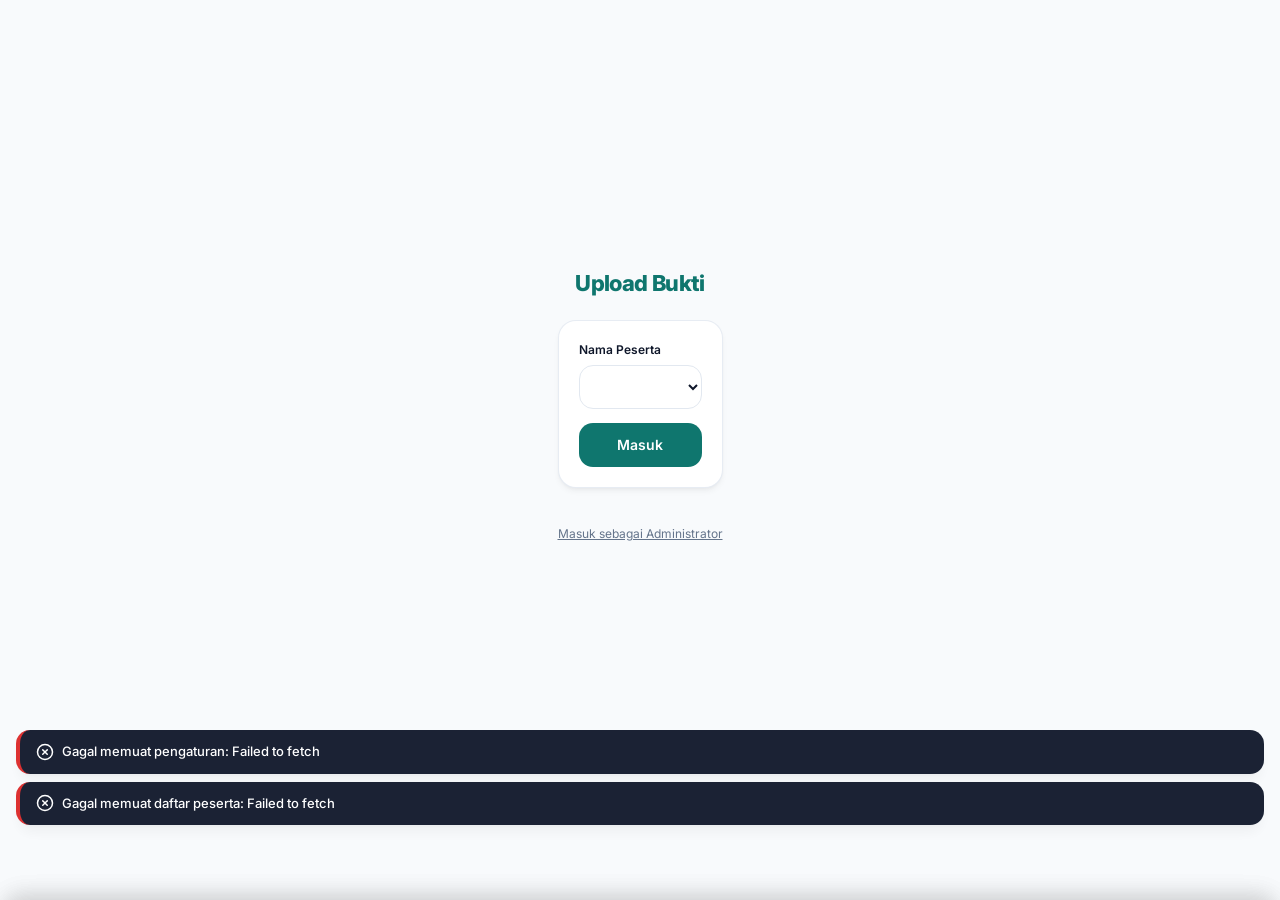
<file: index.html>
<!DOCTYPE html>
<html lang="id">
<head>
  <meta charset="utf-8">
  <meta name="viewport" content="width=device-width, initial-scale=1, viewport-fit=cover">
  <meta name="theme-color" content="#0f766e">
  <title>Transportasi</title>
  <!-- Link CSS Statis -->
  <link rel="stylesheet" href="style.css">
</head>
<body>

  <!-- Global Loader (Premium Spinner) -->
  <div id="global-loader" class="loader-overlay">
    <div class="spinner"></div>
    <div>Memproses data...</div>
  </div>

  <!-- Toast Container -->
  <div id="toast-container" class="toast-container"></div>

  <!-- ========================================================================= -->
  <!-- 0. API CONFIGURATION SCREEN (Jika API URL belum di-set) -->
  <!-- ========================================================================= -->
  <div id="api-config-screen" class="portal-login-container hidden">
    <div class="text-center" style="margin-bottom:30px;">
      <div class="portal-logo" style="background:#fee2e2; color:#dc2626;">
        <svg xmlns="http://www.w3.org/2000/svg" width="32" height="32" viewBox="0 0 24 24" fill="none" stroke="currentColor" stroke-width="2.5" stroke-linecap="round" stroke-linejoin="round"><path d="M10.29 3.86L1.82 18a2 2 0 0 0 1.71 3h16.94a2 2 0 0 0 1.71-3L13.71 3.86a2 2 0 0 0-3.42 0z"/><line x1="12" y1="9" x2="12" y2="13"/><line x1="12" y1="17" x2="12.01" y2="17"/></svg>
      </div>
      <h2 class="portal-title" style="color:#dc2626;">Konfigurasi API</h2>
      <p class="portal-subtitle">Aplikasi memerlukan URL API Google Apps Script untuk berjalan.</p>
    </div>

    <div class="card card-p20">
      <div class="form-group">
        <label for="config-api-url">Google Apps Script Web App URL *</label>
        <input type="text" id="config-api-url" class="form-control" placeholder="https://script.google.com/macros/s/.../exec">
        <span class="card-desc-small" style="margin-top:6px; display:block;">Masukkan URL penerapan aplikasi web yang Anda peroleh saat melakukan deploy Google Apps Script.</span>
      </div>
      
      <button class="btn btn-danger btn-block" id="btn-save-api-config">
        Simpan & Hubungkan API
      </button>
    </div>
  </div>

  <!-- ========================================================================= -->
  <!-- 1. PORTAL LOGIN SCREEN -->
  <!-- ========================================================================= -->
  <div id="portal-login-screen" class="portal-login-container">
    <div class="text-center" style="margin-bottom:20px;">
      <h2 class="portal-title">Upload Bukti</h2>
    </div>

    <div class="card card-p20">
      <div class="form-group">
        <label for="portal-peserta-select">Nama Peserta</label>
        <select id="portal-peserta-select" class="form-control bg-white">
          <!-- Diisi otomatis melalui JS -->
        </select>
      </div>
      
      <button class="btn btn-primary btn-block mt-10" id="portal-login-btn">
        Masuk
      </button>
    </div>

    <div class="text-center mt-16">
      <span class="text-btn-secondary" id="btn-enter-admin">
        Masuk sebagai Administrator
      </span>
    </div>
  </div>

  <!-- ========================================================================= -->
  <!-- 2. ADMIN APP LAYOUT -->
  <!-- ========================================================================= -->
  <div id="admin-app-layout" class="hidden">
    <!-- Desktop Sidebar Navigation -->
    <aside class="desktop-sidebar">
      <div class="sidebar-brand">Transport Admin</div>
      <ul class="sidebar-menu">
        <li><a class="sidebar-link active" data-view="dashboard"><svg xmlns="http://www.w3.org/2000/svg" viewBox="0 0 24 24" fill="none" stroke="currentColor" stroke-linecap="round" stroke-linejoin="round"><rect x="3" y="3" width="7" height="9"/><rect x="14" y="3" width="7" height="5"/><rect x="14" y="12" width="7" height="9"/><rect x="3" y="16" width="7" height="5"/></svg>Dashboard</a></li>
        <li><a class="sidebar-link" data-view="expenses"><svg xmlns="http://www.w3.org/2000/svg" viewBox="0 0 24 24" fill="none" stroke="currentColor" stroke-linecap="round" stroke-linejoin="round"><line x1="8" y1="6" x2="21" y2="6"/><line x1="8" y1="12" x2="21" y2="12"/><line x1="8" y1="18" x2="21" y2="18"/><line x1="3" y1="6" x2="3.01" y2="6"/><line x1="3" y1="12" x2="3.01" y2="12"/><line x1="3" y1="18" x2="3.01" y2="18"/></svg>Pengeluaran</a></li>
        <li><a class="sidebar-link" data-view="add"><svg xmlns="http://www.w3.org/2000/svg" viewBox="0 0 24 24" fill="none" stroke="currentColor" stroke-linecap="round" stroke-linejoin="round"><circle cx="12" cy="12" r="10"/><line x1="12" y1="8" x2="12" y2="16"/><line x1="8" y1="12" x2="16" y2="12"/></svg>Tambah Transaksi</a></li>
        <li><a class="sidebar-link" data-view="recap"><svg xmlns="http://www.w3.org/2000/svg" viewBox="0 0 24 24" fill="none" stroke="currentColor" stroke-linecap="round" stroke-linejoin="round"><path d="M21.21 15.89A10 10 0 1 1 8 2.83"/><path d="M22 12A10 10 0 0 0 12 2v10z"/></svg>Rekapitulasi</a></li>
        <li><a class="sidebar-link" data-view="more"><svg xmlns="http://www.w3.org/2000/svg" viewBox="0 0 24 24" fill="none" stroke="currentColor" stroke-linecap="round" stroke-linejoin="round"><circle cx="12" cy="5" r="1"/><circle cx="12" cy="12" r="1"/><circle cx="12" cy="19" r="1"/></svg>Lainnya</a></li>
      </ul>
      <div class="sidebar-footer">
        <button class="btn btn-secondary btn-block btn-sidebar" id="sidebar-logout-btn">Keluar ke Portal</button>
      </div>
    </aside>

    <!-- Mobile Header -->
    <header class="app-header">
      <div class="app-title-group">
        <h1 class="app-activity-name">Perjalanan Transportasi Bandara</h1>
        <p>Mode: Administrator</p>
      </div>
      <div class="header-actions">
        <button class="btn btn-secondary btn-xs" id="header-portal-btn">Portal Peserta</button>
      </div>
    </header>

    <!-- Mobile Bottom Navigation -->
    <nav class="bottom-nav">
      <a class="nav-item active" data-view="dashboard">
        <svg xmlns="http://www.w3.org/2000/svg" viewBox="0 0 24 24" fill="none" stroke="currentColor" stroke-linecap="round" stroke-linejoin="round"><path d="M3 9l9-7 9 7v11a2 2 0 0 1-2 2H5a2 2 0 0 1-2-2z"/><polyline points="9 22 9 12 15 12 15 22"/></svg>
        Beranda
      </a>
      <a class="nav-item" data-view="expenses">
        <svg xmlns="http://www.w3.org/2000/svg" viewBox="0 0 24 24" fill="none" stroke="currentColor" stroke-linecap="round" stroke-linejoin="round"><line x1="8" y1="6" x2="21" y2="6"/><line x1="8" y1="12" x2="21" y2="12"/><line x1="8" y1="18" x2="21" y2="18"/><line x1="3" y1="6" x2="3.01" y2="6"/><line x1="3" y1="12" x2="3.01" y2="12"/><line x1="3" y1="18" x2="3.01" y2="18"/></svg>Transaksi
      </a>
      <a class="nav-item nav-item-center" data-view="add">
        <svg xmlns="http://www.w3.org/2000/svg" viewBox="0 0 24 24" fill="none" stroke="currentColor" stroke-linecap="round" stroke-linejoin="round"><line x1="12" y1="5" x2="12" y2="19"/><line x1="5" y1="12" x2="19" y2="12"/></svg>
      </a>
      <a class="nav-item" data-view="recap">
        <svg xmlns="http://www.w3.org/2000/svg" viewBox="0 0 24 24" fill="none" stroke="currentColor" stroke-linecap="round" stroke-linejoin="round"><path d="M21.21 15.89A10 10 0 1 1 8 2.83"/><path d="M22 12A10 10 0 0 0 12 2v10z"/></svg>
        Rekap
      </a>
      <a class="nav-item" data-view="more">
        <svg xmlns="http://www.w3.org/2000/svg" viewBox="0 0 24 24" fill="none" stroke="currentColor" stroke-linecap="round" stroke-linejoin="round"><circle cx="12" cy="12" r="1"/><circle cx="19" cy="12" r="1"/><circle cx="5" cy="12" r="1"/></svg>
        Lainnya
      </a>
    </nav>

    <!-- ========================================================================= -->
    <!-- MAIN CONTAINER - VIEW VIEWS (SPA) -->
    <!-- ========================================================================= -->
    <main class="container">

      <!-- VIEW: DASHBOARD (ADMIN) -->
      <section id="view-dashboard" class="app-view active">
        <!-- Main Balance Card -->
        <div class="card balance-card">
          <div id="dash-main-card-loader" class="p20-y">
            <div class="skeleton-text skeleton-text-w40"></div>
            <div class="skeleton-text skeleton-text-w70-h26"></div>
          </div>
          <div id="dash-main-card-content" class="hidden">
            <span class="label" id="dash-balance-type">Saldo Dana Transport</span>
            <div class="value" id="dash-balance-val">Rp0</div>
            
            <div class="footer-info">
              <div>
                <span>Dana Masuk (DP+Tambahan)</span>
                <strong id="dash-total-masuk">Rp0</strong>
              </div>
              <div class="text-right">
                <span>Total Pengeluaran Disetujui</span>
                <strong id="dash-total-keluar">Rp0</strong>
              </div>
            </div>
          </div>
        </div>

        <!-- Deficit/Surplus Notification Banner -->
        <div id="dash-status-banner" class="status-banner surplus mb-16">
          <!-- Diisi via JS -->
        </div>

        <!-- Quick Summary Cards -->
        <div class="summary-grid" id="dash-quick-grid">
          <div class="summary-item">
            <span class="label">Pengajuan Menunggu</span>
            <span class="value text-warning" id="dash-stat-pending">0</span>
          </div>
          <div class="summary-item">
            <span class="label">Sudah Disetujui</span>
            <span class="value text-primary" id="dash-stat-approved">Rp0</span>
          </div>
          <div class="summary-item">
            <span class="label">Belum Dibayarkan</span>
            <span class="value text-danger" id="dash-stat-unpaid">Rp0</span>
          </div>
          <div class="summary-item">
            <span class="label">Jumlah Peserta</span>
            <span class="value" id="dash-stat-peserta">6</span>
          </div>
        </div>

        <!-- Recent Activities Header -->
        <div class="section-header">
          <h2>Aktivitas Terbaru</h2>
          <span id="view-all-expenses">Lihat Semua</span>
        </div>

        <!-- Recent Activities List -->
        <div class="activity-list" id="dash-activities-list">
          <div class="skeleton skeleton-card"></div>
          <div class="skeleton skeleton-card"></div>
        </div>
      </section>

      <!-- VIEW: DAFTAR TRANSAKSI (ADMIN) -->
      <section id="view-expenses" class="app-view">
        <div class="search-bar-wrapper">
          <svg xmlns="http://www.w3.org/2000/svg" fill="none" stroke="currentColor" stroke-width="2" stroke-linecap="round" stroke-linejoin="round" viewBox="0 0 24 24"><circle cx="11" cy="11" r="8"/><line x1="21" y1="21" x2="16.65" y2="16.65"/></svg>
          <input type="text" id="search-expense" class="form-control" placeholder="Cari nama peserta...">
        </div>

        <div class="flex justify-between align-center" style="margin-bottom:12px;">
          <!-- Filter Chips -->
          <div class="filter-chips chips-flex">
            <div id="chip-all" class="filter-chip active">Semua</div>
            <div id="chip-pending" class="filter-chip">Menunggu</div>
            <div id="chip-unpaid" class="filter-chip">Belum Dibayar</div>
          </div>
          
          <button class="btn btn-secondary btn-filter" id="open-filter-btn">
            <svg xmlns="http://www.w3.org/2000/svg" width="14" height="14" viewBox="0 0 24 24" fill="none" stroke="currentColor" stroke-width="2" class="mr-2"><polyline points="22 3 2 3 10 12.46 10 19 14 21 14 12.46 22 3"/></svg> Filter
          </button>
        </div>

        <div class="activity-list" id="expenses-list-container">
          <!-- Diisi via JS -->
        </div>
      </section>

      <!-- VIEW: FORM TAMBAH PENGELUARAN -->
      <section id="view-add" class="app-view">
        <div class="card">
          <h2 class="card-title-bordered">Catat Pengeluaran Transport</h2>
          
          <form id="form-add-expense">
            <!-- Rincian Peserta -->
            <div class="form-group" id="form-group-exp-peserta">
              <label for="exp-peserta">Peserta *</label>
              <select id="exp-peserta" class="form-control">
                <!-- Dropdown otomatis -->
              </select>
            </div>
            
            <div class="form-group">
              <label for="exp-tanggal">Tanggal Perjalanan *</label>
              <input type="date" id="exp-tanggal" class="form-control">
            </div>

            <div class="form-group">
              <label for="exp-jenis-perjalanan">Jenis Perjalanan *</label>
              <select id="exp-jenis-perjalanan" class="form-control">
                <option value="Rumah ke Bandara">Rumah ke Bandara</option>
                <option value="Bandara ke Rumah">Bandara ke Rumah</option>
                <option value="Lainnya">Lainnya</option>
              </select>
            </div>

            <div class="form-group">
              <label for="exp-asal">Lokasi Asal *</label>
              <input type="text" id="exp-asal" class="form-control" placeholder="Contoh: Rumah Ridho (Sidoarjo)">
            </div>

            <div class="form-group">
              <label for="exp-tujuan">Lokasi Tujuan *</label>
              <input type="text" id="exp-tujuan" class="form-control" placeholder="Contoh: Terminal 1 Juanda">
            </div>

            <div class="form-group">
              <label for="exp-transport">Jenis Transportasi *</label>
              <select id="exp-transport" class="form-control">
                <option value="Grab">Grab</option>
                <option value="Gojek">Gojek</option>
                <option value="Maxim">Maxim</option>
                <option value="Taksi">Taksi</option>
                <option value="Bensin">Bensin</option>
                <option value="Tol">Tol</option>
                <option value="Parkir">Parkir</option>
                <option value="Lainnya">Lainnya</option>
              </select>
            </div>

            <!-- Nominal & Penanggung Jawab Dana -->
            <div class="form-group">
              <label for="exp-nominal">Nominal Pengeluaran (Rp) *</label>
              <div class="input-group">
                <span class="input-group-prefix">Rp</span>
                <input type="text" id="exp-nominal" class="form-control input-rupiah" placeholder="0">
              </div>
            </div>

            <div class="form-group">
              <label for="exp-dibayar-oleh">Metode Pembayaran (Dibayar Menggunakan Uang Siapa) *</label>
              <select id="exp-dibayar-oleh" class="form-control">
                <option value="Uang Pribadi Peserta">Uang Pribadi Peserta (Reimbursement)</option>
                <option value="Dana Transport">Dana Transport (Langsung dari Kas DP)</option>
              </select>
            </div>

            <!-- Upload Foto Bukti -->
            <div class="form-group">
              <label>Unggah Foto Bukti Transaksi *</label>
              <div class="file-upload-container">
                <div class="file-upload-options">
                  <label class="btn-upload">
                    <svg xmlns="http://www.w3.org/2000/svg" fill="none" stroke="currentColor" stroke-width="2" stroke-linecap="round" stroke-linejoin="round" viewBox="0 0 24 24"><path d="M23 19a2 2 0 0 1-2 2H3a2 2 0 0 1-2-2V8a2 2 0 0 1 2-2h4l2-3h6l2 3h4a2 2 0 0 1 2 2z"/><circle cx="12" cy="13" r="4"/></svg>
                    Ambil Foto
                    <input type="file" id="exp-camera" accept="image/*" capture="environment" class="hidden">
                  </label>
                  
                  <label class="btn-upload">
                    <svg xmlns="http://www.w3.org/2000/svg" fill="none" stroke="currentColor" stroke-width="2" stroke-linecap="round" stroke-linejoin="round" viewBox="0 0 24 24"><rect x="3" y="3" width="18" height="18" rx="2" ry="2"/><circle cx="8.5" cy="8.5" r="1.5"/><polyline points="21 15 16 10 5 21"/></svg>
                    Pilih dari Galeri
                    <input type="file" id="exp-gallery" accept="image/jpeg,image/png,application/pdf" class="hidden">
                  </label>
                </div>
                
                <div id="exp-preview" class="file-preview hidden"></div>
              </div>
            </div>

            <div class="form-group">
              <label for="exp-keterangan">Keterangan Tambahan</label>
              <textarea id="exp-keterangan" class="form-control" rows="3" placeholder="Contoh: Tol gate Kejapanan PP"></textarea>
            </div>

            <button type="submit" class="btn btn-primary btn-block mt-10">Simpan Transaksi</button>
          </form>
        </div>
      </section>

      <!-- VIEW: REKAPITULASI DANA & PESERTA (ADMIN) -->
      <section id="view-recap" class="app-view">
        <div id="recap-summary-container">
          <!-- Diisi via JS -->
        </div>

        <div class="section-header">
          <h2>Rekapitulasi per Peserta</h2>
        </div>
        
        <div id="recap-participants-container">
          <!-- Diisi via JS -->
        </div>
      </section>

      <!-- VIEW: MORE MENU LIST (ADMIN) -->
      <section id="view-more" class="app-view">
        <div class="card card-menu">
          <div class="card-menu-header">
            <strong class="text-bold">Navigasi Tambahan</strong>
          </div>
          
          <div class="flex-col">
            <div class="menu-item-link" id="menu-admin-participants">
              <span class="menu-item-text">1. Kelola Data Peserta</span>
              <svg xmlns="http://www.w3.org/2000/svg" width="16" height="16" viewBox="0 0 24 24" fill="none" stroke="currentColor" stroke-width="2"><polyline points="9 18 15 12 9 6"/></svg>
            </div>
            
            <div class="menu-item-link" id="menu-funds">
              <span class="menu-item-text">2. Kelola Dana Masuk & Tambahan</span>
              <svg xmlns="http://www.w3.org/2000/svg" width="16" height="16" viewBox="0 0 24 24" fill="none" stroke="currentColor" stroke-width="2"><polyline points="9 18 15 12 9 6"/></svg>
            </div>

            <div class="menu-item-link" id="menu-verify-pdf">
              <span class="menu-item-text">3. Verifikasi Keabsahan PDF Dokumen</span>
              <svg xmlns="http://www.w3.org/2000/svg" width="16" height="16" viewBox="0 0 24 24" fill="none" stroke="currentColor" stroke-width="2"><polyline points="9 18 15 12 9 6"/></svg>
            </div>

            <div class="menu-item-link" id="menu-settings">
              <span class="menu-item-text">4. Pengaturan Aplikasi</span>
              <svg xmlns="http://www.w3.org/2000/svg" width="16" height="16" viewBox="0 0 24 24" fill="none" stroke="currentColor" stroke-width="2"><polyline points="9 18 15 12 9 6"/></svg>
            </div>
          </div>
        </div>

        <div class="card card-p16-mt16">
          <h3 class="card-title-small">Pertanggungjawaban Akhir</h3>
          <p class="card-desc-small">Generate dokumen laporan PDF utama yang merangkum seluruh dana masuk, pengeluaran disetujui, rekap peserta, dan rincian transaksi.</p>
          
          <button class="btn btn-primary btn-block" id="btn-generate-report">
            <svg xmlns="http://www.w3.org/2000/svg" width="16" height="16" viewBox="0 0 24 24" fill="none" stroke="currentColor" stroke-width="2"><path d="M21 15v4a2 2 0 0 1-2 2H5a2 2 0 0 1-2-2v-4"/><polyline points="7 10 12 15 17 10"/><line x1="12" y1="15" x2="12" y2="3"/></svg>
            Buat Laporan PDF Pertanggungjawaban
          </button>
          
          <div id="report-pdf-link-container"></div>
        </div>
      </section>

      <!-- VIEW: DATA PESERTA (ADMIN) -->
      <section id="view-admin-participants" class="app-view">
        <div class="section-header">
          <h2>Data Peserta Transport</h2>
          <span id="btn-add-participant">+ Tambah Peserta</span>
        </div>
        <div id="part-list-container">
          <!-- Diisi via JS -->
        </div>
        <button class="btn btn-secondary btn-block mt-8" id="btn-back-participants">Kembali ke Lainnya</button>
      </section>

      <!-- VIEW: DANA MASUK (ADMIN) -->
      <section id="view-funds" class="app-view">
        <div class="section-header">
          <h2>Dana Masuk & Tambahan</h2>
          <span id="btn-add-fund-nav">+ Catat Dana</span>
        </div>
        <div id="funds-list-container">
          <!-- Diisi via JS -->
        </div>
        <button class="btn btn-secondary btn-block mt-8" id="btn-back-funds">Kembali ke Lainnya</button>
      </section>

      <!-- VIEW: FORM CATAT DANA MASUK (ADMIN) -->
      <section id="view-add-fund" class="app-view">
        <div class="card">
          <h2 class="card-title-medium">Catat Penerimaan Dana Baru</h2>
          <form id="form-add-fund">
            <div class="form-group">
              <label for="fund-tanggal">Tanggal Penerimaan *</label>
              <input type="date" id="fund-tanggal" class="form-control">
            </div>
            
            <div class="form-group">
              <label for="fund-jenis">Jenis Penerimaan Dana *</label>
              <select id="fund-jenis" class="form-control">
                <option value="Dana Tambahan">Dana Tambahan</option>
                <option value="Penyesuaian">Penyesuaian (Bisa bernilai negatif/pengurangan)</option>
              </select>
            </div>

            <div class="form-group">
              <label for="fund-nominal">Nominal Dana (Rp) *</label>
              <div class="input-group">
                <span class="input-group-prefix">Rp</span>
                <input type="text" id="fund-nominal" class="form-control input-rupiah" placeholder="0">
              </div>
            </div>

            <!-- Upload Transfer -->
            <div class="form-group">
              <label>Unggah Bukti Transfer / Mutasi (Optional)</label>
              <label class="btn-upload">
                <svg xmlns="http://www.w3.org/2000/svg" fill="none" stroke="currentColor" stroke-width="2" stroke-linecap="round" stroke-linejoin="round" viewBox="0 0 24 24"><path d="M21 15v4a2 2 0 0 1-2 2H5a2 2 0 0 1-2-2v-4"/><polyline points="17 8 12 3 7 8"/><line x1="12" y1="3" x2="12" y2="15"/></svg>
                Unggah Berkas Bukti
                <input type="file" id="fund-bukti" accept="image/*,application/pdf" class="hidden">
              </label>
              <div id="fund-preview" class="file-preview hidden"></div>
            </div>

            <div class="form-group">
              <label for="fund-keterangan">Keterangan / Sumber Dana</label>
              <textarea id="fund-keterangan" class="form-control" rows="2" placeholder="Contoh: Dana tambahan dari bendahara operasional"></textarea>
            </div>

            <button type="submit" class="btn btn-primary btn-block">Simpan Transaksi Dana</button>
            <button type="button" class="btn btn-secondary btn-block mt-8" id="btn-back-funds-2">Kembali</button>
          </form>
        </div>
      </section>

      <!-- VIEW: SETTINGS (ADMIN) -->
      <section id="view-settings" class="app-view">
        <div class="card">
          <h2 class="card-title-medium">Pengaturan Aplikasi</h2>
          <form id="form-settings">
            <!-- New API Web App URL input -->
            <div class="form-group">
              <label for="set-api-url">Apps Script API Web App URL *</label>
              <input type="text" id="set-api-url" class="form-control" placeholder="https://script.google.com/macros/s/.../exec">
            </div>

            <div class="form-group">
              <label for="set-nama-kegiatan">Nama Kegiatan *</label>
              <input type="text" id="set-nama-kegiatan" class="form-control">
            </div>
            <div class="form-group">
              <label for="set-penanggung-jawab">Nama Penanggung Jawab *</label>
              <input type="text" id="set-penanggung-jawab" class="form-control">
            </div>
            <div class="form-group">
              <label for="set-mengetahui">Nama Pihak Yang Mengetahui *</label>
              <input type="text" id="set-mengetahui" class="form-control">
            </div>
            <div class="form-group">
              <label for="set-tanggal-kegiatan">Tanggal Kegiatan *</label>
              <input type="text" id="set-tanggal-kegiatan" class="form-control" placeholder="Contoh: 6 s/d 10 Agustus 2026">
            </div>
            <div class="form-group">
              <label for="set-dp-awal">Nominal DP Awal (Rp) *</label>
              <div class="input-group">
                <span class="input-group-prefix">Rp</span>
                <input type="text" id="set-dp-awal" class="form-control input-rupiah">
              </div>
            </div>

            <div class="settings-section-divider">
              <strong class="text-bold">Konfigurasi Google Workspace ID (Disimpan di Server)</strong>
            </div>

            <div class="form-group">
              <label for="set-sheet-id">Google Spreadsheet ID</label>
              <input type="text" id="set-sheet-id" class="form-control" placeholder="Biarkan kosong jika default">
            </div>
            <div class="form-group">
              <label for="set-folder-bukti">Google Drive Folder ID (Bukti)</label>
              <input type="text" id="set-folder-bukti" class="form-control">
            </div>
            <div class="form-group">
              <label for="set-folder-lapor">Google Drive Folder ID (Laporan PDF)</label>
              <input type="text" id="set-folder-lapor" class="form-control">
            </div>

            <button type="submit" class="btn btn-primary btn-block">Simpan Pengaturan</button>
            <button type="button" class="btn btn-secondary btn-block mt-8" id="btn-cancel-settings">Batal</button>
          </form>
        </div>
      </section>

      <!-- VIEW: VERIFIKASI DOKUMEN PDF -->
      <section id="view-verify-pdf" class="app-view">
        <div class="card">
          <h2 class="card-title-medium">Pencocokan Kode Keabsahan PDF</h2>
          <p class="card-desc-small">Masukkan kode verifikasi dokumen (misal: VER-XXXX atau REC-XXXX) yang tertera di bagian bawah PDF untuk memverifikasi kecocokannya dengan database sistem.</p>
          
          <form id="form-verify-code">
            <div class="form-group">
              <label for="verify-input-code">Kode Verifikasi Dokumen</label>
              <input type="text" id="verify-input-code" class="form-control text-uppercase" placeholder="Contoh: VER-ABC123XYZ">
            </div>
            
            <button type="submit" class="btn btn-primary btn-block">Verifikasi Kode</button>
            <button type="button" class="btn btn-secondary btn-block mt-8" id="btn-cancel-verify">Kembali</button>
          </form>
          
          <div id="verify-result-box" class="verify-result-box"></div>
        </div>
      </section>

    </main>
  </div>

  <!-- ========================================================================= -->
  <!-- 3. PORTAL PESERTA APP LAYOUT -->
  <!-- ========================================================================= -->
  <div id="portal-app-layout" class="hidden">
    <header class="app-header flex">
      <div class="app-title-group">
        <h1 class="app-activity-name">Perjalanan Transportasi Bandara</h1>
        <p>Portal Peserta: <strong id="portal-welcome-name" class="text-primary">Nama Peserta</strong></p>
      </div>
      <div class="header-actions">
        <button class="btn btn-secondary btn-xs" id="portal-logout-btn">Keluar</button>
      </div>
    </header>

    <main class="container">
      
      <!-- VIEW: PORTAL DASHBOARD (PESERTA) -->
      <section id="view-portal-dashboard" class="app-view">
        <!-- Private Stats Card -->
        <div class="card portal-stats-card" id="portal-stats-card">
          <h3 class="portal-stats-title">Ringkasan Biaya Transport Saya</h3>
          <table class="portal-stats-table">
            <tr><td class="label-cell">Jumlah Transaksi Diajukan</td><td class="val-cell" id="portal-stat-total-transaksi">0 kali</td></tr>
            <tr><td class="label-cell">Total Pengeluaran Disetujui</td><td class="val-cell text-blue-portal" id="portal-stat-total-disetujui">Rp0</td></tr>
            <tr><td class="label-cell">Reimbursement Sudah Diganti</td><td class="val-cell text-green-portal" id="portal-stat-sudah-diganti">Rp0</td></tr>
            <tr><td class="label-cell text-bold">Reimbursement Belum Diganti</td><td class="val-cell text-red-portal text-bold" id="portal-stat-belum-diganti">Rp0</td></tr>
          </table>
          
          <button class="btn btn-primary btn-block btn-download-recap" id="btn-download-my-recap">
            <svg xmlns="http://www.w3.org/2000/svg" width="16" height="16" viewBox="0 0 24 24" fill="none" stroke="currentColor" stroke-width="2" style="margin-right:4px;"><path d="M21 15v4a2 2 0 0 1-2 2H5a2 2 0 0 1-2-2v-4"/><polyline points="7 10 12 15 17 10"/><line x1="12" y1="15" x2="12" y2="3"/></svg>
            Unduh Rekap Transport Saya
          </button>
        </div>

        <div class="section-header">
          <h2>Pengajuan Biaya Saya</h2>
        </div>

        <div class="activity-list" id="portal-expenses-list">
          <!-- Diisi via JS -->
        </div>
      </section>

      <!-- Portal Peserta Bottom Navigation -->
      <nav class="bottom-nav hidden" id="portal-bottom-nav">
        <a class="nav-item active" data-view="portal-dashboard">
          <svg xmlns="http://www.w3.org/2000/svg" viewBox="0 0 24 24" fill="none" stroke="currentColor" stroke-linecap="round" stroke-linejoin="round"><path d="M3 9l9-7 9 7v11a2 2 0 0 1-2 2H5a2 2 0 0 1-2-2z"/><polyline points="9 22 9 12 15 12 15 22"/></svg>
          Portal Beranda
        </a>
        <a class="nav-item nav-item-center" data-view="add">
          <svg xmlns="http://www.w3.org/2000/svg" viewBox="0 0 24 24" fill="none" stroke="currentColor" stroke-linecap="round" stroke-linejoin="round"><line x1="12" y1="5" x2="12" y2="19"/><line x1="5" y1="12" x2="19" y2="12"/></svg>
        </a>
        <a class="nav-item" id="portal-nav-logout">
          <svg xmlns="http://www.w3.org/2000/svg" viewBox="0 0 24 24" fill="none" stroke="currentColor" stroke-linecap="round" stroke-linejoin="round"><path d="M9 21H5a2 2 0 0 1-2-2V5a2 2 0 0 1 2-2h4"/><polyline points="16 17 21 12 16 7"/><line x1="21" y1="12" x2="9" y2="12"/></svg>
          Keluar
        </a>
      </nav>
    </main>
  </div>

  <!-- ========================================================================= -->
  <!-- 4. BOTTOM SHEETS & MODALS (POP-UPS) -->
  <!-- ========================================================================= -->
  
  <!-- BOTTOM SHEET: FILTER TRANSAKSI -->
  <div id="filter-sheet" class="bottom-sheet">
    <div class="bottom-sheet-handle" data-dismiss="bottom-sheet"></div>
    <div class="bottom-sheet-header">
      <h3>Filter Pencarian Pengeluaran</h3>
      <span class="btn-reset-filter" id="reset-filter-btn">Reset</span>
    </div>
    <div class="bottom-sheet-body">
      <div class="form-group">
        <label for="filter-peserta">Peserta</label>
        <select id="filter-peserta" class="form-control">
          <!-- Dropdown otomatis -->
        </select>
      </div>

      <div class="form-group">
        <label>Rentang Tanggal Perjalanan</label>
        <div class="flex gap-8">
          <input type="date" id="filter-start-date" class="form-control flex-1">
          <input type="date" id="filter-end-date" class="form-control flex-1">
        </div>
      </div>

      <div class="form-group">
        <label for="filter-jenis-perjalanan">Jenis Perjalanan</label>
        <select id="filter-jenis-perjalanan" class="form-control">
          <option value="">Semua Perjalanan</option>
          <option value="Rumah ke Bandara">Rumah ke Bandara</option>
          <option value="Bandara ke Rumah">Bandara ke Rumah</option>
          <option value="Lainnya">Lainnya</option>
        </select>
      </div>

      <div class="form-group">
        <label for="filter-jenis-transport">Jenis Transportasi</label>
        <select id="filter-jenis-transport" class="form-control">
          <option value="">Semua Transportasi</option>
          <option value="Grab">Grab</option>
          <option value="Gojek">Gojek</option>
          <option value="Maxim">Maxim</option>
          <option value="Taksi">Taksi</option>
          <option value="Bensin">Bensin</option>
          <option value="Tol">Tol</option>
          <option value="Parkir">Parkir</option>
          <option value="Lainnya">Lainnya</option>
        </select>
      </div>

      <div class="form-group">
        <label for="filter-status-verif">Status Verifikasi</label>
        <select id="filter-status-verif" class="form-control">
          <option value="">Semua Status</option>
          <option value="Menunggu">Menunggu</option>
          <option value="Disetujui">Disetujui</option>
          <option value="Ditolak">Ditolak</option>
        </select>
      </div>

      <div class="form-group">
        <label for="filter-status-bayar">Status Pembayaran</label>
        <select id="filter-status-bayar" class="form-control">
          <option value="">Semua Status</option>
          <option value="Belum Dibayar">Belum Dibayar</option>
          <option value="Sudah Dibayar">Sudah Dibayar</option>
          <option value="Tidak Perlu Diganti">Tidak Perlu Diganti</option>
        </select>
      </div>
    </div>
    <div class="bottom-sheet-footer">
      <button class="btn btn-primary btn-block" id="btn-apply-filter">Terapkan Filter</button>
    </div>
  </div>

  <!-- BOTTOM SHEET: RINCIAN TRANSAKSI DETAIL -->
  <div id="detail-sheet" class="bottom-sheet">
    <div class="bottom-sheet-handle" data-dismiss="bottom-sheet"></div>
    <div class="bottom-sheet-header">
      <h3>Detail Transaksi Transport</h3>
      <span class="modal-close" data-dismiss="bottom-sheet">Tutup</span>
    </div>
    <div class="bottom-sheet-body" id="detail-content">
      <!-- Diisi dinamis via JS -->
    </div>
  </div>

  <!-- MODAL: REJECT CONFIRMATION -->
  <div id="reject-modal" class="modal-overlay">
    <div class="modal-content">
      <div class="modal-header">
        <h3>Alasan Penolakan Pengajuan *</h3>
        <button class="modal-close" data-dismiss="modal">&times;</button>
      </div>
      <input type="hidden" id="reject-expense-id">
      <div class="form-group">
        <textarea id="reject-reason" class="form-control" rows="4" placeholder="Wajib menuliskan alasan penolakan..."></textarea>
      </div>
      <div class="modal-footer">
        <button class="btn btn-secondary" data-dismiss="modal">Batal</button>
        <button class="btn btn-danger" id="btn-submit-reject">Tolak Pengajuan</button>
      </div>
    </div>
  </div>

  <!-- MODAL: MARK AS PAID -->
  <div id="pay-modal" class="modal-overlay">
    <div class="modal-content">
      <div class="modal-header">
        <h3>Catat Pembayaran Reimburse</h3>
        <button class="modal-close" data-dismiss="modal">&times;</button>
      </div>
      <input type="hidden" id="pay-expense-id">
      
      <div class="form-group">
        <label for="pay-tanggal">Tanggal Pembayaran *</label>
        <input type="date" id="pay-tanggal" class="form-control">
      </div>

      <div class="form-group">
        <label for="pay-metode">Metode Pembayaran *</label>
        <select id="pay-metode" class="form-control">
          <option value="Transfer Bank">Transfer Bank</option>
          <option value="Cash / Tunai">Cash / Tunai</option>
          <option value="Dompet Digital">Dompet Digital</option>
        </select>
      </div>

      <div class="form-group">
        <label>Unggah Bukti Pembayaran / Transfer (Optional)</label>
        <label class="btn-upload">
          <svg xmlns="http://www.w3.org/2000/svg" fill="none" stroke="currentColor" stroke-width="2" stroke-linecap="round" stroke-linejoin="round" viewBox="0 0 24 24"><path d="M21 15v4a2 2 0 0 1-2 2H5a2 2 0 0 1-2-2v-4"/><polyline points="17 8 12 3 7 8"/><line x1="12" y1="3" x2="12" y2="15"/></svg>
          Unggah Bukti Transfer
          <input type="file" id="pay-bukti" accept="image/*" class="hidden">
        </label>
        <div id="pay-preview" class="file-preview hidden"></div>
      </div>

      <div class="modal-footer">
        <button class="btn btn-secondary" data-dismiss="modal">Batal</button>
        <button class="btn btn-success" id="btn-submit-payment">Tandai Sudah Dibayar</button>
      </div>
    </div>
  </div>

  <!-- MODAL: ADD / EDIT PARTICIPANT -->
  <div id="part-modal" class="modal-overlay">
    <div class="modal-content">
      <div class="modal-header">
        <h3 id="part-modal-title">Tambah Peserta Baru</h3>
        <button class="modal-close" data-dismiss="modal">&times;</button>
      </div>
      <input type="hidden" id="part-id">
      
      <div class="form-group">
        <label for="part-nama">Nama Peserta *</label>
        <input type="text" id="part-nama" class="form-control">
      </div>

      <div class="form-group">
        <label for="part-nohp">Nomor HP / WhatsApp *</label>
        <input type="text" id="part-nohp" class="form-control">
      </div>

      <div class="form-group">
        <label for="part-ket">Keterangan / Jabatan</label>
        <input type="text" id="part-ket" class="form-control">
      </div>

      <div class="form-group">
        <label for="part-status">Status Aktif</label>
        <select id="part-status" class="form-control">
          <option value="Aktif">Aktif</option>
          <option value="Nonaktif">Nonaktif</option>
        </select>
      </div>

      <div class="modal-footer">
        <button class="btn btn-secondary" data-dismiss="modal">Batal</button>
        <button class="btn btn-primary" id="btn-submit-participant">Simpan Peserta</button>
      </div>
    </div>
  </div>

  <!-- MODAL: ADMIN ACCESS PIN -->
  <div id="admin-pin-modal" class="modal-overlay">
    <div class="modal-content" style="max-width:320px;">
      <div class="modal-header">
        <h3>PIN Administrator</h3>
        <button class="modal-close" data-dismiss="modal">&times;</button>
      </div>
      <div class="form-group">
        <label for="admin-pin-input">Masukkan PIN Akses *</label>
        <input type="password" id="admin-pin-input" class="form-control text-center" style="letter-spacing: 6px; font-size:18px; font-weight:700;" maxlength="6" placeholder="••••">
      </div>
      <div class="modal-footer">
        <button class="btn btn-secondary" data-dismiss="modal">Batal</button>
        <button class="btn btn-primary" id="btn-submit-admin-pin">Masuk</button>
      </div>
    </div>
  </div>

  <!-- Link JavaScript Statis -->
  <script src="script.js"></script>
</body>
</html>
</file>
<file: style.css>
/* 
 * Antigravity - Transport & Accountabilities CSS Design System
 * Modern, Premium, Mobile-First
 */

@import url('https://fonts.googleapis.com/css2?family=Inter:wght@300;400;500;600;700&display=swap');

:root {
  --primary: #0f766e;
  --primary-dark: #115e59;
  --primary-light: #ccfbf1;
  --background: #f8fafc;
  --surface: #ffffff;
  --text: #0f172a;
  --text-muted: #64748b;
  --success: #16a34a;
  --success-light: #dcfce7;
  --warning: #d97706;
  --warning-light: #fef3c7;
  --danger: #dc2626;
  --danger-light: #fee2e2;
  --info: #2563eb;
  --info-light: #dbeafe;
  --border: #e2e8f0;
  --radius-sm: 8px;
  --radius-md: 14px;
  --radius-lg: 18px;
  --shadow: 0 4px 6px -1px rgb(0 0 0 / 0.05), 0 2px 4px -2px rgb(0 0 0 / 0.05);
  --shadow-lg: 0 10px 15px -3px rgb(0 0 0 / 0.05), 0 4px 6px -4px rgb(0 0 0 / 0.05);
  --font: 'Inter', system-ui, -apple-system, sans-serif;
  --transition: all 0.2s cubic-bezier(0.4, 0, 0.2, 1);
}

* {
  box-sizing: border-box;
  margin: 0;
  padding: 0;
  -webkit-tap-highlight-color: transparent;
}

body {
  font-family: var(--font);
  background-color: var(--background);
  color: var(--text);
  line-height: 1.5;
  overflow-x: hidden;
  padding-bottom: calc(65px + env(safe-area-inset-bottom)); /* Ruang untuk bottom nav */
}

/* Scrollbar Styling */
::-webkit-scrollbar {
  width: 6px;
  height: 6px;
}
::-webkit-scrollbar-track {
  background: transparent;
}
::-webkit-scrollbar-thumb {
  background: #cbd5e1;
  border-radius: 4px;
}
::-webkit-scrollbar-thumb:hover {
  background: #94a3b8;
}

/* Loader & Spinner Overlay */
.loader-overlay {
  position: fixed;
  top: 0;
  left: 0;
  right: 0;
  bottom: 0;
  background: rgba(255, 255, 255, 0.85);
  z-index: 9999;
  display: none;
  flex-direction: column;
  align-items: center;
  justify-content: center;
  gap: 12px;
  font-family: var(--font);
}

.spinner {
  width: 40px;
  height: 40px;
  border: 4px solid #cbd5e1;
  border-top-color: var(--primary);
  border-radius: 50%;
  animation: spin 1s linear infinite;
}

@keyframes spin {
  to { transform: rotate(360deg); }
}

/* Header Aplikasi */
.app-header {
  position: sticky;
  top: 0;
  z-index: 100;
  background-color: var(--surface);
  border-bottom: 1px solid var(--border);
  padding: 12px 16px;
  padding-top: calc(12px + env(safe-area-inset-top));
  display: flex;
  justify-content: space-between;
  align-items: center;
  box-shadow: 0 1px 3px 0 rgb(0 0 0 / 0.05);
}

.app-title-group h1 {
  font-size: 16px;
  font-weight: 700;
  color: var(--primary);
}

.app-title-group p {
  font-size: 11px;
  color: var(--text-muted);
}

.header-actions {
  display: flex;
  gap: 8px;
}

/* Bottom Navigation */
.bottom-nav {
  position: fixed;
  bottom: 0;
  left: 0;
  right: 0;
  height: calc(60px + env(safe-area-inset-bottom));
  background-color: var(--surface);
  border-top: 1px solid var(--border);
  display: flex;
  justify-content: space-around;
  align-items: center;
  padding-bottom: env(safe-area-inset-bottom);
  z-index: 500;
  box-shadow: 0 -4px 10px -1px rgb(0 0 0 / 0.05);
}

.nav-item {
  display: flex;
  flex-direction: column;
  align-items: center;
  justify-content: center;
  color: var(--text-muted);
  text-decoration: none;
  font-size: 10px;
  font-weight: 500;
  flex: 1;
  height: 100%;
  cursor: pointer;
  transition: var(--transition);
  position: relative;
}

.nav-item svg {
  width: 22px;
  height: 22px;
  margin-bottom: 2px;
  stroke-width: 2;
  transition: var(--transition);
}

.nav-item.active {
  color: var(--primary);
}

.nav-item.active svg {
  stroke: var(--primary);
  transform: translateY(-1px);
}

/* Special Floating Add Button in Bottom Nav */
.nav-item-center {
  flex: 0 0 68px;
  height: 68px;
  position: relative;
  top: -16px;
  background-color: var(--primary);
  border-radius: 50%;
  box-shadow: 0 8px 16px -4px rgba(15, 118, 110, 0.4);
  color: #ffffff;
  z-index: 510;
  border: 4px solid var(--background);
}

.nav-item-center svg {
  width: 28px;
  height: 28px;
  stroke: #ffffff;
  margin-bottom: 0;
}

.nav-item-center.active {
  background-color: var(--primary-dark);
  color: #ffffff;
}

/* Layout Desktop Sidebar */
.desktop-sidebar {
  display: none;
}

.sidebar-footer {
  margin-top: auto;
  padding-top: 20px;
  border-top: 1px solid var(--border);
}

/* Container Utama */
.container {
  padding: 16px;
  max-width: 800px;
  margin: 0 auto;
}

/* Portal Login Styles */
.portal-login-container {
  min-height: 90vh;
  display: flex;
  flex-direction: column;
  justify-content: center;
  max-width: 420px;
  padding: 24px;
  margin: 0 auto;
}

.portal-logo {
  width: 64px;
  height: 64px;
  background: var(--primary-light);
  border-radius: 18px;
  display: inline-flex;
  align-items: center;
  justify-content: center;
  margin-bottom: 12px;
  color: var(--primary);
}

.portal-title {
  font-size: 22px;
  font-weight: 800;
  color: var(--primary);
  letter-spacing: -0.03em;
}

.portal-subtitle {
  font-size: 12px;
  color: var(--text-muted);
  margin-top: 4px;
}

/* Card Style */
.card {
  background-color: var(--surface);
  border-radius: var(--radius-lg);
  padding: 16px;
  box-shadow: var(--shadow);
  margin-bottom: 16px;
  border: 1px solid rgba(226, 232, 240, 0.8);
}

.card-p20 {
  padding: 20px;
}

.card-title-bordered {
  font-size: 16px;
  font-weight: 700;
  color: var(--primary);
  margin-bottom: 16px;
  border-bottom: 1px solid var(--border);
  padding-bottom: 8px;
}

.card-title-medium {
  font-size: 15px;
  font-weight: 700;
  color: var(--primary);
  margin-bottom: 16px;
}

.card-title-small {
  font-size: 13px;
  font-weight: 700;
  color: var(--primary);
  margin-bottom: 8px;
  text-transform: uppercase;
}

.card-desc-small {
  font-size: 11px;
  color: var(--text-muted);
  margin-bottom: 14px;
}

.card-menu {
  padding: 8px 0;
  border-radius: var(--radius-md);
}

.card-menu-header {
  padding: 14px 16px;
  border-bottom: 1px solid var(--border);
}

.menu-item-link {
  padding: 14px 16px;
  border-bottom: 1px solid var(--border);
  display: flex;
  align-items: center;
  justify-content: space-between;
  cursor: pointer;
  transition: var(--transition);
}

.menu-item-link:hover {
  background-color: var(--background);
}

.menu-item-link:last-child {
  border-bottom: none;
}

.menu-item-text {
  font-weight: 600;
  font-size: 13px;
  color: var(--text);
}

.card-p16-mt16 {
  padding: 16px;
  margin-top: 16px;
}

/* Settings and Divisions */
.settings-section-divider {
  margin: 20px 0 10px 0;
  border-top: 1.5px solid var(--border);
  padding-top: 14px;
}

/* Saldo Utama Card */
.balance-card {
  background: linear-gradient(135deg, var(--primary) 0%, var(--primary-dark) 100%);
  color: #ffffff;
  position: relative;
  overflow: hidden;
  border: none;
  box-shadow: 0 10px 20px -5px rgba(15, 118, 110, 0.3);
}

.balance-card::before {
  content: '';
  position: absolute;
  top: -50px;
  right: -50px;
  width: 150px;
  height: 150px;
  border-radius: 50%;
  background: rgba(255, 255, 255, 0.05);
}

.balance-card .label {
  font-size: 12px;
  font-weight: 500;
  text-transform: uppercase;
  letter-spacing: 0.05em;
  opacity: 0.9;
}

.balance-card .value {
  font-size: 30px;
  font-weight: 800;
  margin: 4px 0 12px 0;
  letter-spacing: -0.02em;
}

.balance-card .footer-info {
  display: flex;
  justify-content: space-between;
  border-top: 1px solid rgba(255, 255, 255, 0.15);
  padding-top: 10px;
  margin-top: 10px;
  font-size: 11px;
}

.balance-card .footer-info div span {
  display: block;
  opacity: 0.8;
  margin-bottom: 2px;
}

.balance-card .footer-info div strong {
  font-size: 13px;
  font-weight: 600;
}

/* Alerts inside Balance Card or standalone */
.status-banner {
  border-radius: var(--radius-md);
  padding: 10px 12px;
  font-size: 12px;
  font-weight: 500;
  display: flex;
  align-items: center;
  gap: 8px;
  margin-top: 10px;
}

.status-banner.deficit {
  background-color: var(--danger-light);
  color: var(--danger);
  border: 1px solid rgba(220, 38, 38, 0.2);
}

.status-banner.surplus {
  background-color: var(--primary-light);
  color: var(--primary);
  border: 1px solid rgba(15, 118, 110, 0.2);
}

/* Summary Grid */
.summary-grid {
  display: grid;
  grid-template-columns: repeat(2, 1fr);
  gap: 12px;
  margin-bottom: 16px;
}

.summary-item {
  background-color: var(--surface);
  border-radius: var(--radius-md);
  padding: 12px;
  box-shadow: var(--shadow);
  border: 1px solid var(--border);
  display: flex;
  flex-direction: column;
}

.summary-item .label {
  font-size: 11px;
  color: var(--text-muted);
  font-weight: 500;
  margin-bottom: 4px;
}

.summary-item .value {
  font-size: 15px;
  font-weight: 700;
  color: var(--text);
}

/* Badges */
.badge {
  display: inline-flex;
  align-items: center;
  gap: 4px;
  padding: 4px 8px;
  border-radius: 9999px;
  font-size: 10px;
  font-weight: 600;
  text-transform: uppercase;
}

.badge.menunggu {
  background-color: var(--warning-light);
  color: var(--warning);
}
.badge.disetujui {
  background-color: var(--success-light);
  color: var(--success);
}
.badge.ditolak {
  background-color: var(--danger-light);
  color: var(--danger);
}
.badge.belum-dibayar {
  background-color: var(--info-light);
  color: var(--info);
}
.badge.sudah-dibayar {
  background-color: var(--success-light);
  color: var(--success);
}
.badge.tidak-perlu {
  background-color: #f1f5f9;
  color: #64748b;
}

/* Form Controls */
.form-group {
  margin-bottom: 14px;
}

.form-group label {
  display: block;
  font-size: 12px;
  font-weight: 600;
  color: var(--text);
  margin-bottom: 6px;
}

.form-control {
  width: 100%;
  height: 44px;
  padding: 0 12px;
  border: 1.5px solid var(--border);
  border-radius: var(--radius-md);
  font-family: var(--font);
  font-size: 14px;
  color: var(--text);
  background-color: var(--background);
  transition: var(--transition);
}

.form-control:focus {
  outline: none;
  border-color: var(--primary);
  background-color: var(--surface);
  box-shadow: 0 0 0 3px rgba(15, 118, 110, 0.15);
}

textarea.form-control {
  height: auto;
  padding: 10px 12px;
  resize: none;
}

.bg-white {
  background-color: #ffffff !important;
}

/* Prefix Rp Input Group */
.input-group {
  position: relative;
  display: flex;
  align-items: center;
}

.input-group-prefix {
  position: absolute;
  left: 12px;
  font-size: 14px;
  font-weight: 600;
  color: var(--text-muted);
}

.input-group .form-control {
  padding-left: 36px;
}

/* Buttons */
.btn {
  display: inline-flex;
  align-items: center;
  justify-content: center;
  gap: 8px;
  font-family: var(--font);
  font-weight: 600;
  font-size: 14px;
  height: 44px;
  padding: 0 16px;
  border-radius: var(--radius-md);
  border: none;
  cursor: pointer;
  transition: var(--transition);
  text-decoration: none;
}

.btn-primary {
  background-color: var(--primary);
  color: #ffffff;
}
.btn-primary:hover {
  background-color: var(--primary-dark);
}

.btn-secondary {
  background-color: var(--background);
  color: var(--text);
  border: 1.5px solid var(--border);
}
.btn-secondary:hover {
  background-color: var(--border);
}

.btn-danger {
  background-color: var(--danger);
  color: #ffffff;
}
.btn-danger:hover {
  background-color: #b91c1c;
}

.btn-success {
  background-color: var(--success);
  color: #ffffff;
}
.btn-success:hover {
  background-color: #15803d;
}

.btn-block {
  display: flex;
  width: 100%;
}

.btn-xs {
  height: 34px !important;
  padding: 0 10px !important;
  font-size: 11px !important;
}

.btn-sidebar {
  height: 36px !important;
  font-size: 12px !important;
}

.btn:disabled {
  opacity: 0.6;
  cursor: not-allowed;
  pointer-events: none;
}

/* Section Title */
.section-header {
  display: flex;
  justify-content: space-between;
  align-items: center;
  margin-bottom: 12px;
  margin-top: 8px;
}

.section-header h2 {
  font-size: 14px;
  font-weight: 700;
  color: var(--text);
  text-transform: uppercase;
  letter-spacing: 0.05em;
}

.section-header a, .section-header span {
  font-size: 12px;
  color: var(--primary);
  font-weight: 600;
  cursor: pointer;
}

/* Activity/Transaction Cards */
.activity-list {
  display: flex;
  flex-direction: column;
  gap: 12px;
}

.transaction-card {
  background-color: var(--surface);
  border-radius: var(--radius-md);
  padding: 14px;
  border: 1px solid var(--border);
  box-shadow: var(--shadow);
  display: flex;
  flex-direction: column;
  gap: 10px;
  cursor: pointer;
  transition: var(--transition);
}

.transaction-card:hover {
  transform: translateY(-2px);
  box-shadow: var(--shadow-lg);
  border-color: rgba(15, 118, 110, 0.3);
}

.t-header {
  display: flex;
  justify-content: space-between;
  align-items: flex-start;
}

.t-user {
  display: flex;
  align-items: center;
  gap: 8px;
}

.t-avatar {
  width: 32px;
  height: 32px;
  background-color: var(--primary-light);
  border-radius: 50%;
  display: flex;
  align-items: center;
  justify-content: center;
  color: var(--primary);
  font-weight: 700;
  font-size: 13px;
}

.t-info h3 {
  font-size: 13px;
  font-weight: 600;
}

.t-info p {
  font-size: 10px;
  color: var(--text-muted);
}

.t-meta {
  display: flex;
  justify-content: space-between;
  align-items: center;
  border-top: 1px dashed var(--border);
  padding-top: 8px;
  font-size: 11px;
}

.t-route {
  color: var(--text-muted);
}

.t-amount {
  font-weight: 700;
  font-size: 14px;
  color: var(--text);
}

.t-badges {
  display: flex;
  gap: 4px;
}

/* File Upload Area */
.file-upload-container {
  display: flex;
  flex-direction: column;
  gap: 8px;
}

.file-upload-options {
  display: grid;
  grid-template-columns: 1fr 1fr;
  gap: 10px;
}

.btn-upload {
  display: flex;
  flex-direction: column;
  align-items: center;
  justify-content: center;
  height: 70px;
  border: 2px dashed var(--border);
  border-radius: var(--radius-md);
  background-color: var(--background);
  cursor: pointer;
  transition: var(--transition);
  font-size: 11px;
  color: var(--text-muted);
  font-weight: 500;
  gap: 6px;
}

.btn-upload:hover {
  border-color: var(--primary);
  background-color: var(--primary-light);
  color: var(--primary);
}

.btn-upload svg {
  width: 20px;
  height: 20px;
  stroke: var(--text-muted);
}

.btn-upload:hover svg {
  stroke: var(--primary);
}

.file-preview {
  display: flex;
  align-items: center;
  justify-content: space-between;
  padding: 8px 12px;
  background-color: var(--background);
  border: 1px solid var(--border);
  border-radius: var(--radius-md);
  margin-top: 6px;
}

.file-preview-info {
  display: flex;
  align-items: center;
  gap: 8px;
  font-size: 12px;
  font-weight: 500;
  overflow: hidden;
  text-overflow: ellipsis;
  white-space: nowrap;
}

.file-preview-info img {
  width: 36px;
  height: 36px;
  object-fit: cover;
  border-radius: 4px;
  border: 1px solid var(--border);
}

.file-preview-remove {
  background: none;
  border: none;
  cursor: pointer;
  color: var(--danger);
}

/* Modal and Bottom Sheets */
.modal-overlay {
  position: fixed;
  top: 0;
  left: 0;
  right: 0;
  bottom: 0;
  background-color: rgba(15, 23, 42, 0.4);
  backdrop-filter: blur(2px);
  z-index: 1000;
  display: flex;
  align-items: center;
  justify-content: center;
  opacity: 0;
  pointer-events: none;
  transition: opacity 0.25s ease;
}

.modal-overlay.active {
  opacity: 1;
  pointer-events: auto;
}

.modal-content {
  background-color: var(--surface);
  border-radius: var(--radius-lg);
  padding: 20px;
  max-width: 90%, 480px;
  width: calc(100% - 32px);
  max-height: 85vh;
  overflow-y: auto;
  box-shadow: var(--shadow-lg);
  transform: scale(0.95);
  transition: transform 0.25s cubic-bezier(0.34, 1.56, 0.64, 1);
}

.modal-overlay.active .modal-content {
  transform: scale(1);
}

.modal-header {
  display: flex;
  justify-content: space-between;
  align-items: center;
  margin-bottom: 16px;
}

.modal-header h3 {
  font-size: 16px;
  font-weight: 700;
}

.modal-close {
  background: none;
  border: none;
  cursor: pointer;
  color: var(--text-muted);
  font-size: 14px;
}

.modal-footer {
  display: flex;
  justify-content: flex-end;
  gap: 10px;
  margin-top: 20px;
  border-top: 1px solid var(--border);
  padding-top: 14px;
}

/* Bottom Sheet (Khusus untuk Filter / Rincian di Mobile) */
.bottom-sheet {
  position: fixed;
  bottom: 0;
  left: 0;
  right: 0;
  background-color: var(--surface);
  border-top-left-radius: var(--radius-lg);
  border-top-right-radius: var(--radius-lg);
  box-shadow: 0 -10px 25px -5px rgb(0 0 0 / 0.1);
  transform: translateY(100%);
  transition: transform 0.3s cubic-bezier(0.32, 0.94, 0.6, 1);
  z-index: 1000;
  max-height: 90vh;
  display: flex;
  flex-direction: column;
}

.bottom-sheet.active {
  transform: translateY(0);
}

.bottom-sheet-handle {
  width: 40px;
  height: 4px;
  background-color: var(--border);
  border-radius: 2px;
  margin: 10px auto;
  flex-shrink: 0;
  cursor: pointer;
}

.bottom-sheet-header {
  padding: 0 16px 14px 16px;
  display: flex;
  justify-content: space-between;
  align-items: center;
  border-bottom: 1px solid var(--border);
}

.bottom-sheet-header h3 {
  font-size: 15px;
  font-weight: 700;
}

.bottom-sheet-body {
  padding: 16px;
  overflow-y: auto;
  flex-grow: 1;
}

.bottom-sheet-footer {
  padding: 12px 16px calc(12px + env(safe-area-inset-bottom)) 16px;
  border-top: 1px solid var(--border);
  display: flex;
  gap: 10px;
}

/* Accordion */
.accordion {
  border: 1px solid var(--border);
  border-radius: var(--radius-md);
  overflow: hidden;
  margin-bottom: 12px;
  background-color: var(--surface);
}

.accordion-header {
  padding: 14px 16px;
  background-color: var(--surface);
  cursor: pointer;
  display: flex;
  justify-content: space-between;
  align-items: center;
  user-select: none;
  transition: var(--transition);
}

.accordion-header:hover {
  background-color: var(--background);
}

.accordion-title {
  display: flex;
  align-items: center;
  gap: 10px;
  font-weight: 600;
  font-size: 14px;
}

.accordion-arrow {
  transition: var(--transition);
  color: var(--text-muted);
}

.accordion.active .accordion-arrow {
  transform: rotate(180deg);
}

.accordion-content {
  max-height: 0;
  overflow: hidden;
  transition: max-height 0.3s cubic-bezier(0, 1, 0, 1);
  border-top: 0 solid var(--border);
  padding: 0 16px;
}

.accordion.active .accordion-content {
  max-height: 2000px;
  padding: 14px 16px;
  border-top-width: 1px;
  transition: max-height 0.3s ease-in-out;
}

/* Skeleton Loading */
.skeleton {
  background: linear-gradient(90deg, #f1f5f9 25%, #e2e8f0 37%, #f1f5f9 63%);
  background-size: 400% 100%;
  animation: skeleton-loading 1.4s ease infinite;
}

@keyframes skeleton-loading {
  0% {
    background-position: 100% 50%;
  }
  100% {
    background-position: 0 50%;
  }
}

.skeleton-card {
  height: 100px;
  border-radius: var(--radius-md);
  margin-bottom: 12px;
}

.skeleton-text {
  height: 14px;
  border-radius: 4px;
  margin-bottom: 8px;
}

.skeleton-text-w40 {
  width: 40%;
  background: rgba(255, 255, 255, 0.25) !important;
}

.skeleton-text-w70-h26 {
  width: 70%;
  height: 26px;
  background: rgba(255, 255, 255, 0.25) !important;
  margin-top: 8px;
}

/* Toast */
.toast-container {
  position: fixed;
  bottom: calc(75px + env(safe-area-inset-bottom));
  left: 16px;
  right: 16px;
  z-index: 2000;
  display: flex;
  flex-direction: column;
  gap: 8px;
  pointer-events: none;
}

.toast {
  background-color: #0f172a;
  color: #ffffff;
  padding: 12px 16px;
  border-radius: var(--radius-md);
  font-size: 13px;
  font-weight: 500;
  box-shadow: var(--shadow-lg);
  display: flex;
  align-items: center;
  gap: 8px;
  opacity: 0;
  transform: translateY(20px);
  animation: toast-in 0.3s cubic-bezier(0.34, 1.56, 0.64, 1) forwards;
  pointer-events: auto;
}

@keyframes toast-in {
  to {
    opacity: 0.95;
    transform: translateY(0);
  }
}

.toast.success {
  border-left: 4px solid var(--success);
}

.toast.error {
  border-left: 4px solid var(--danger);
}

/* Empty State */
.empty-state {
  display: flex;
  flex-direction: column;
  align-items: center;
  justify-content: center;
  padding: 40px 16px;
  text-align: center;
}

.empty-state svg {
  width: 48px;
  height: 48px;
  stroke: var(--text-muted);
  margin-bottom: 12px;
}

.empty-state h3 {
  font-size: 15px;
  font-weight: 600;
  margin-bottom: 6px;
}

.empty-state p {
  font-size: 12px;
  color: var(--text-muted);
  margin-bottom: 16px;
  max-width: 250px;
}

/* View/Tab System */
.app-view {
  display: none;
}

.app-view.active {
  display: block;
}

/* Portal Private Statistics Styling */
.portal-stats-card {
  background: linear-gradient(135deg, #1e293b 0%, #0f172a 100%) !important;
  color: #ffffff !important;
  border: none !important;
  box-shadow: var(--shadow-lg) !important;
}

.portal-stats-title {
  font-size: 12px;
  font-weight: 700;
  text-transform: uppercase;
  letter-spacing: 0.05em;
  opacity: 0.85;
  margin-bottom: 12px;
}

.portal-stats-table {
  width: 100%;
  border-collapse: collapse;
  font-size: 12px;
}

.portal-stats-table tr {
  border-bottom: 1px solid rgba(255, 255, 255, 0.1);
}

.portal-stats-table tr:last-child {
  border-bottom: none;
}

.portal-stats-table td {
  padding: 6px 0;
}

.portal-stats-table td.label-cell {
  opacity: 0.8;
}

.portal-stats-table td.val-cell {
  text-align: right;
  font-weight: 700;
}

.text-blue-portal { color: #38bdf8 !important; }
.text-green-portal { color: #4ade80 !important; }
.text-red-portal { color: #f87171 !important; }

.btn-download-recap {
  background-color: var(--primary) !important;
  color: #ffffff !important;
  margin-top: 14px !important;
}

.btn-reset-filter {
  font-size: 12px;
  color: var(--danger);
  cursor: pointer;
  font-weight: 600;
}

.p20-y {
  padding: 20px 0 !important;
}

.chips-flex {
  margin-bottom: 0 !important;
  flex-grow: 1 !important;
}

.btn-filter {
  height: 32px !important;
  padding: 0 10px !important;
  font-size: 11px !important;
  border-radius: 16px !important;
  margin-left: 8px !important;
}

/* Utility classes */
.flex { display: flex; }
.flex-col { display: flex; flex-direction: column; }
.flex-1 { flex: 1 !important; }
.justify-between { justify-content: space-between; }
.align-center { align-items: center; }
.gap-8 { gap: 8px; }
.gap-10 { gap: 10px; }
.gap-12 { gap: 12px; }
.mt-8 { margin-top: 8px; }
.mt-10 { margin-top: 10px; }
.mt-16 { margin-top: 16px; }
.mb-8 { margin-bottom: 8px; }
.mb-16 { margin-bottom: 16px; }
.mr-2 { margin-right: 8px !important; }
.w-full { width: 100%; }
.text-center { text-align: center !important; }
.text-right { text-align: right !important; }
.text-uppercase { text-transform: uppercase !important; }
.text-bold { font-weight: 700 !important; }
.text-muted { color: var(--text-muted); }
.text-danger { color: var(--danger) !important; }
.text-warning { color: var(--warning) !important; }
.text-primary { color: var(--primary) !important; }
.text-success { color: var(--success); }
.text-btn-secondary {
  font-size: 12px;
  color: var(--text-muted);
  cursor: pointer;
  text-decoration: underline;
}
.hidden {
  display: none !important;
}

/* Details modal info */
.detail-item {
  margin-bottom: 12px;
  border-bottom: 1px solid var(--border);
  padding-bottom: 8px;
}
.detail-item .label {
  font-size: 11px;
  color: var(--text-muted);
  font-weight: 500;
}
.detail-item .value {
  font-size: 13px;
  font-weight: 600;
  color: var(--text);
  word-break: break-all;
}

/* Proof Preview (Modal & Detail) */
.proof-preview-img {
  width: 100%;
  max-height: 250px;
  object-fit: contain;
  border-radius: var(--radius-md);
  background-color: var(--background);
  border: 1px solid var(--border);
  margin-top: 6px;
}

/* Tab filter chips */
.filter-chips {
  display: flex;
  gap: 8px;
  overflow-x: auto;
  padding-bottom: 8px;
  margin-bottom: 12px;
}
.filter-chip {
  padding: 6px 12px;
  background-color: var(--surface);
  border: 1px solid var(--border);
  border-radius: 9999px;
  font-size: 11px;
  font-weight: 500;
  white-space: nowrap;
  cursor: pointer;
  transition: var(--transition);
}
.filter-chip.active {
  background-color: var(--primary);
  color: #ffffff;
  border-color: var(--primary);
}

/* Search bar wrapper */
.search-bar-wrapper {
  position: relative;
  margin-bottom: 12px;
}
.search-bar-wrapper svg {
  position: absolute;
  left: 12px;
  top: 12px;
  width: 18px;
  height: 18px;
  stroke: var(--text-muted);
}
.search-bar-wrapper input {
  padding-left: 38px;
}

/* Simple Responsive Table for Desktop */
.responsive-table-wrapper {
  overflow-x: auto;
  border: 1px solid var(--border);
  border-radius: var(--radius-md);
  background-color: var(--surface);
}

.table-desktop {
  width: 100%;
  border-collapse: collapse;
  font-size: 13px;
}

.table-desktop th, .table-desktop td {
  padding: 12px 16px;
  text-align: left;
  border-bottom: 1px solid var(--border);
}

.table-desktop th {
  background-color: var(--background);
  font-weight: 600;
  color: var(--text-muted);
}

.table-desktop tr:last-child td {
  border-bottom: none;
}

/* Responsive Breakpoints */
@media (min-width: 768px) {
  body {
    padding-bottom: 0;
    display: flex;
  }
  
  .app-header {
    display: none; /* Desktop sidebar covers header */
  }
  
  /* Show Sidebar instead of Bottom Nav on Desktop */
  .bottom-nav {
    display: none;
  }
  
  .desktop-sidebar {
    display: flex;
    flex-direction: column;
    width: 240px;
    height: 100vh;
    background-color: var(--surface);
    border-right: 1px solid var(--border);
    position: fixed;
    top: 0;
    left: 0;
    z-index: 100;
    padding: 24px 16px;
  }
  
  .sidebar-brand {
    font-size: 18px;
    font-weight: 800;
    color: var(--primary);
    margin-bottom: 30px;
    padding-left: 12px;
  }
  
  .sidebar-menu {
    list-style: none;
    display: flex;
    flex-direction: column;
    gap: 8px;
  }
  
  .sidebar-link {
    display: flex;
    align-items: center;
    gap: 12px;
    padding: 10px 14px;
    color: var(--text-muted);
    text-decoration: none;
    font-weight: 600;
    font-size: 13px;
    border-radius: var(--radius-md);
    cursor: pointer;
    transition: var(--transition);
  }
  
  .sidebar-link svg {
    width: 18px;
    height: 18px;
    stroke-width: 2.2;
  }
  
  .sidebar-link:hover {
    background-color: var(--background);
    color: var(--text);
  }
  
  .sidebar-link.active {
    background-color: var(--primary-light);
    color: var(--primary);
  }
  
  .container {
    margin-left: 240px;
    max-width: 900px;
    padding: 30px 40px;
    flex-grow: 1;
  }
  
  /* Grid conversions */
  .summary-grid {
    grid-template-columns: repeat(4, 1fr);
  }
}

/* Portrait & Landscape adjustments */
@media (max-width: 480px) {
  .balance-card .value {
    font-size: 26px;
  }
  
  .summary-grid {
    gap: 8px;
  }
}
</file>
